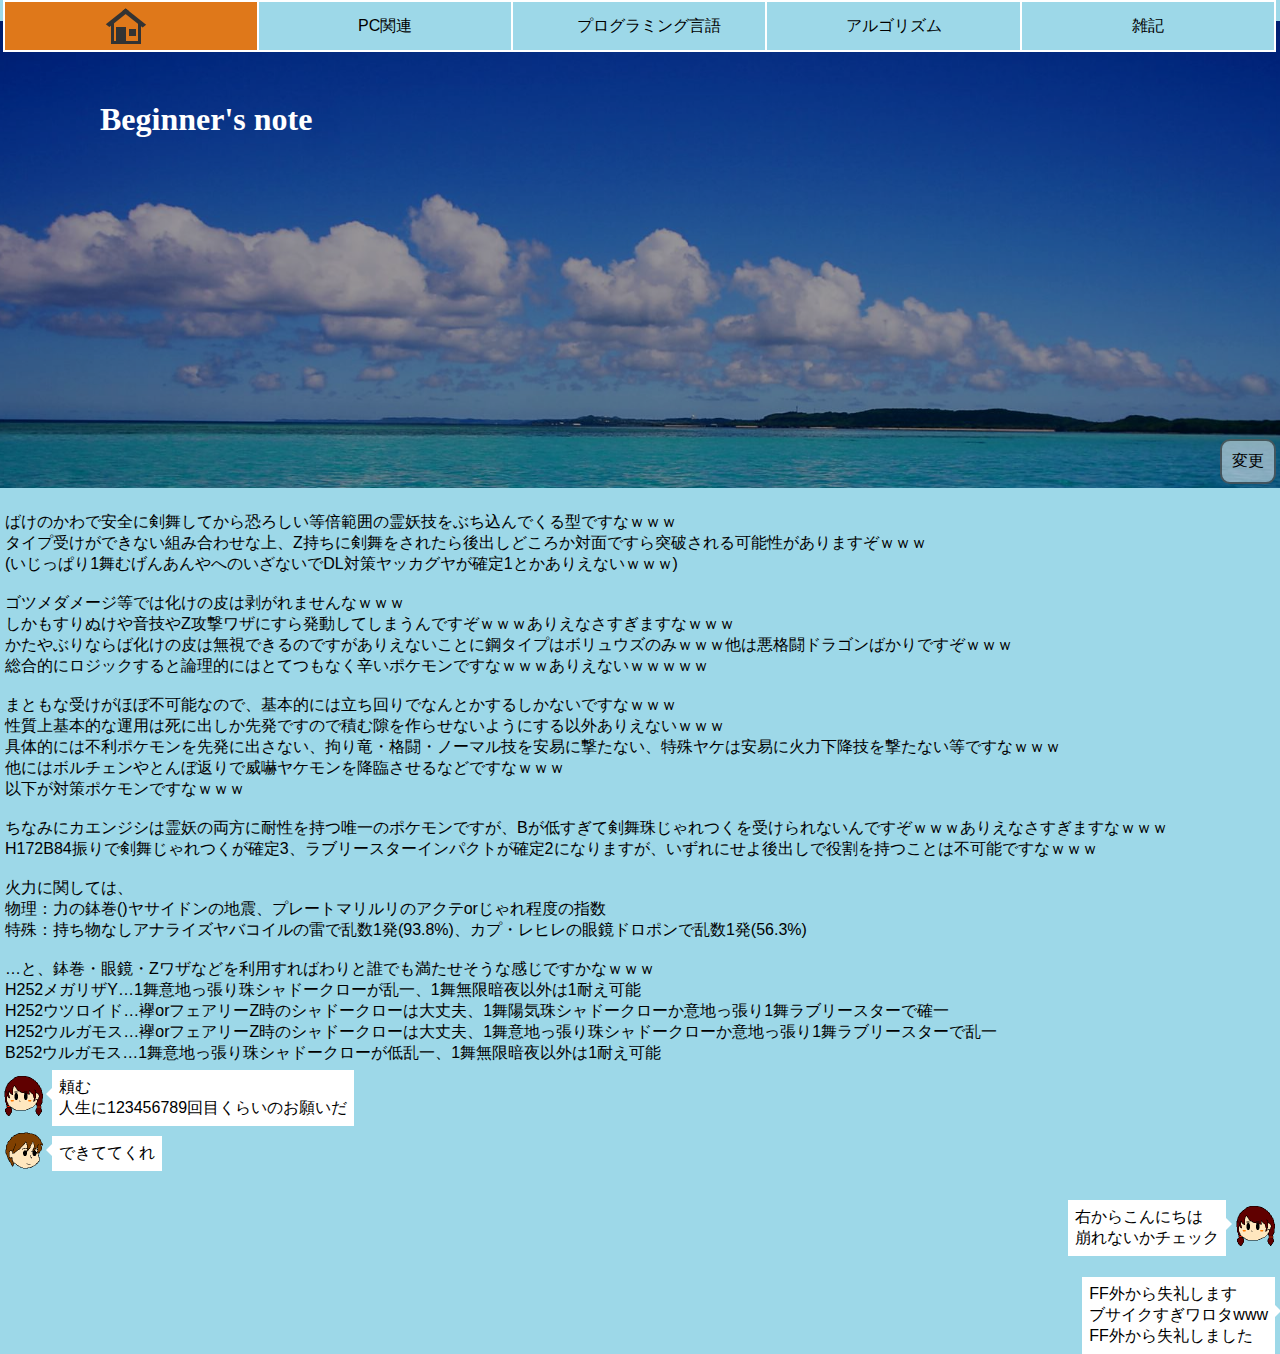
<file: index.html>
<!DOCTYPE html PUBLIC "-//W3C//DTD XHTML 1.0 Strict//EN" "http://www.w3.org/TR/xhtml1/DTD/xhtml1-strict.dtd">
<html lang="ja" xmlns="http://www.w3.org/1999/xhtml">
  <head>
    <meta http-equiv="content-type" content="text/html; charset=utf8">
    <!-- ↓syntaxhighlighter_3.0.83
    <script type="text/javascript" src="syntaxhighlighter_3.0.83/scripts/shCore.js"></script>
    <script type="text/javascript" src="syntaxhighlighter_3.0.83/scripts/shBrushCpp.js"></script>
    <link type="text/css" rel="stylesheet" href="syntaxhighlighter_3.0.83/styles/shCoreDefault.css"/>
    <link type="text/css" rel="stylesheet" href="syntaxhighlighter_3.0.83/styles/shThemeEmacs.css"/>
    <script type="text/javascript">
      SyntaxHighlighter.all();
      SyntaxHighlighter.config.space = ' '; // &nbsp;じゃなく半角スペースにする
    </script>
     ↑syntaxhighlighter_3.0.83 -->
    <!-- ↓cssファイル -->
    <meta http-equiv="content-style-type" content="text/css">
    <link rel="stylesheet" type="text/css" href="css/style.css">
    <link rel="stylesheet" type="text/css" href="css/dropdown.css">
    <!-- ↑css -->
    <!-- ↓js -->
    <script type="text/javascript" src="js/jquery-3.2.1.min.js"></script>
    <script type="text/javascript" src="js/script.js"></script>
    <script type="text/javascript" src="js/menue.js"></script>
    <!-- ↑js -->
    <title>初心者の備忘録</title>
  </head>
  <body> <!-- link="tomato" vlink="orchid" alink="hotpink" -->
      <div class="fixed-bg" style="position:relative;"><!--style="border: solid 1px rgb(157, 216, 232);"-->
        <h1 style="color:rgb(255, 255, 255); padding:80px 80px 350px 100px; background-color:rgba(0, 0, 0, 0.4); font-family:fantasy;">Beginner's note</h1>

        <button type="button" onclick="photopick();" class="transbutton" style="position:absolute; bottom: 4px; right:4px;">変更</button>
      </div>
      <script>
        function photopick(){
          var pics=["img/背景/海.jpg","img/背景/船と海辺.jpg","img/背景/夕暮れの山.jpg","img/背景/緑と海.jpg"]; // ,"img/背景/.jpg"
          var pic=pics[Math.floor(Math.random()*pics.length)];
          $(".fixed-bg").css("background-image","url("+pic+")");
        }
        photopick();
      </script>
      <div class="scrollcontents-bg" style=" margin-top:-1px;padding:3px 5px;">
        ばけのかわで安全に剣舞してから恐ろしい等倍範囲の霊妖技をぶち込んでくる型ですなｗｗｗ <br>
        タイプ受けができない組み合わせな上、Z持ちに剣舞をされたら後出しどころか対面ですら突破される可能性がありますぞｗｗｗ<br>
        (いじっぱり1舞むげんあんやへのいざないでDL対策ヤッカグヤが確定1とかありえないｗｗｗ)<br><br>

        ゴツメダメージ等では化けの皮は剥がれませんなｗｗｗ <br>
        しかもすりぬけや音技やZ攻撃ワザにすら発動してしまうんですぞｗｗｗありえなさすぎますなｗｗｗ <br>
        かたやぶりならば化けの皮は無視できるのですがありえないことに鋼タイプはボリュウズのみｗｗｗ他は悪格闘ドラゴンばかりですぞｗｗｗ <br>
        総合的にロジックすると論理的にはとてつもなく辛いポケモンですなｗｗｗありえないｗｗｗｗｗ<br><br>

        まともな受けがほぼ不可能なので、基本的には立ち回りでなんとかするしかないですなｗｗｗ <br>
        性質上基本的な運用は死に出しか先発ですので積む隙を作らせないようにする以外ありえないｗｗｗ <br>
        具体的には不利ポケモンを先発に出さない、拘り竜・格闘・ノーマル技を安易に撃たない、特殊ヤケは安易に火力下降技を撃たない等ですなｗｗｗ <br>
        他にはボルチェンやとんぼ返りで威嚇ヤケモンを降臨させるなどですなｗｗｗ <br>
        以下が対策ポケモンですなｗｗｗ<br><br>

        ちなみにカエンジシは霊妖の両方に耐性を持つ唯一のポケモンですが、Bが低すぎて剣舞珠じゃれつくを受けられないんですぞｗｗｗありえなさすぎますなｗｗｗ <br>
        H172B84振りで剣舞じゃれつくが確定3、ラブリースターインパクトが確定2になりますが、いずれにせよ後出しで役割を持つことは不可能ですなｗｗｗ<br><br>
        火力に関しては、 <br>
        物理：力の鉢巻()ヤサイドンの地震、プレートマリルリのアクテorじゃれ程度の指数 <br>
        特殊：持ち物なしアナライズヤバコイルの雷で乱数1発(93.8%)、カプ・レヒレの眼鏡ドロポンで乱数1発(56.3%)<br><br>

        …と、鉢巻・眼鏡・Zワザなどを利用すればわりと誰でも満たせそうな感じですかなｗｗｗ<br>

        H252メガリザY…1舞意地っ張り珠シャドークローが乱一、1舞無限暗夜以外は1耐え可能<br>
        H252ウツロイド…襷orフェアリーZ時のシャドークローは大丈夫、1舞陽気珠シャドークローか意地っ張り1舞ラブリースターで確一<br>
        H252ウルガモス…襷orフェアリーZ時のシャドークローは大丈夫、1舞意地っ張り珠シャドークローか意地っ張り1舞ラブリースターで乱一<br>
        B252ウルガモス…1舞意地っ張り珠シャドークローが低乱一、1舞無限暗夜以外は1耐え可能<br>
      </div>
      <script type="text/javascript">
        photo(1,"頼む<br>人生に123456789回目くらいのお願いだ");
        photo(0,"できててくれ");
        photo(1,"右からこんにちは<br>崩れないかチェック","","r");
      </script>
      <div class="balloonr"><span>FF外から失礼します<br>ブサイクすぎワロタwww<br>FF外から失礼しました</span></div>
      <div style="clear:both;"></div>
    <script>
      dropdown();
    </script>
  </body>
</html>
</file>
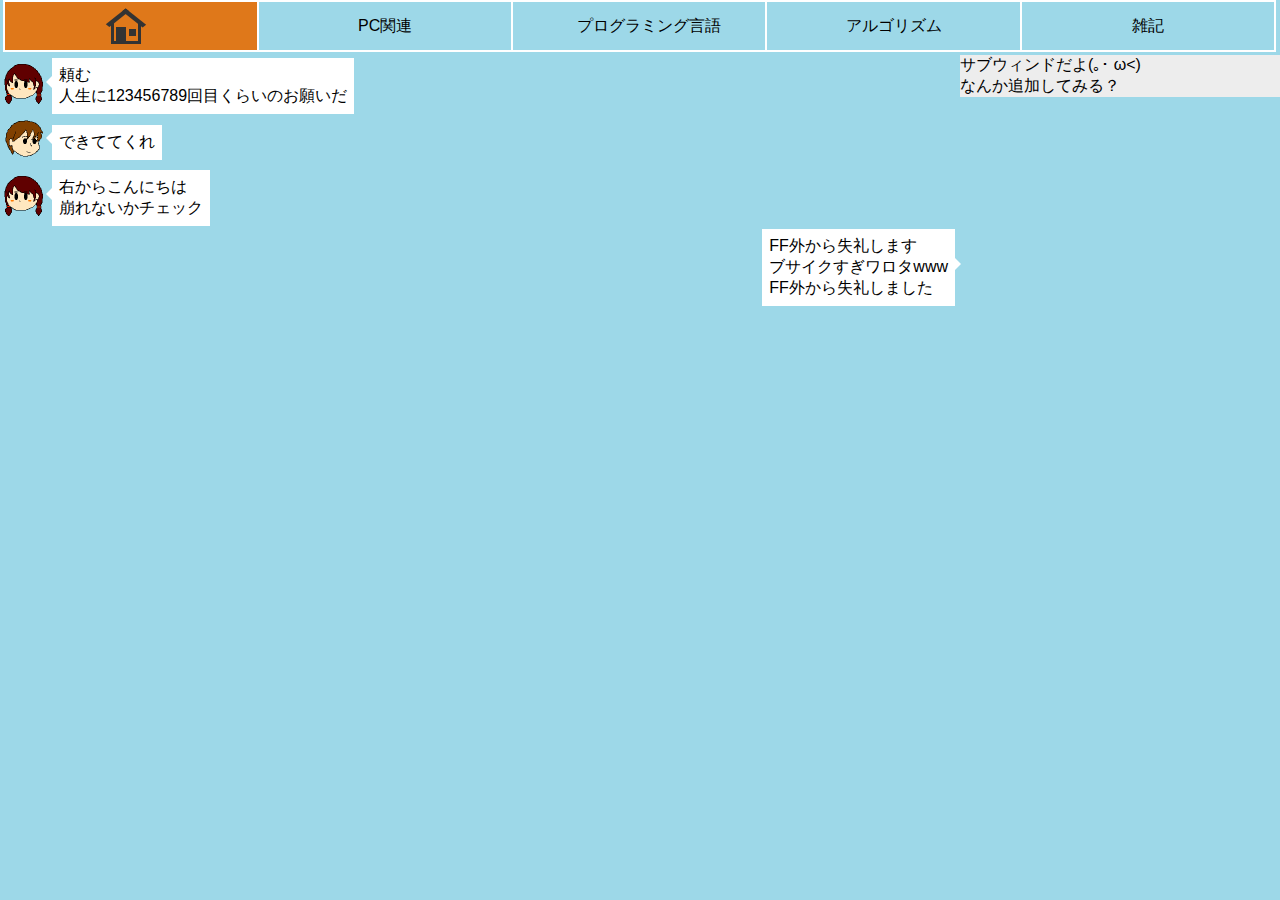
<file: c/c0.html>
<!DOCTYPE html PUBLIC "-//W3C//DTD XHTML 1.0 Strict//EN" "http://www.w3.org/TR/xhtml1/DTD/xhtml1-strict.dtd">
<html lang="ja" xmlns="http://www.w3.org/1999/xhtml">
  <head>
    <meta http-equiv="content-type" content="text/html; charset=utf8">
    <!-- ↓syntaxhighlighter_3.0.83
    <script type="text/javascript" src="../syntaxhighlighter_3.0.83/scripts/shCore.js"></script>
    <script type="text/javascript" src="../syntaxhighlighter_3.0.83/scripts/shBrushCpp.js"></script>
    <link type="text/css" rel="stylesheet" href="../syntaxhighlighter_3.0.83/styles/shCoreDefault.css"/>
    <link type="text/css" rel="stylesheet" href="../syntaxhighlighter_3.0.83/styles/shThemeEmacs.css"/>
    <script type="text/javascript">
      SyntaxHighlighter.all();
      SyntaxHighlighter.config.space = ' '; // &nbsp;じゃなく半角スペースにする
    </script>
     ↑syntaxhighlighter_3.0.83 -->
    <!-- ↓cssファイル -->
    <meta http-equiv="content-style-type" content="text/css">
    <link rel="stylesheet" type="text/css" href="../css/style.css">
    <link rel="stylesheet" type="text/css" href="../css/dropdown.css">
    <!-- ↑css -->
    <!-- ↓js -->
    <script type="text/javascript" src="../js/jquery-3.2.1.min.js"></script>
    <script type="text/javascript" src="../js/script.js"></script>
    <script type="text/javascript" src="../js/menue.js"></script>
    <!-- ↑js -->
    <title>吹き出し</title>
  </head>
  <body> <!-- link="tomato" vlink="orchid" alink="hotpink" -->

    <div id="mainWrap"> <!-- ↓メインウィンドウ -->

      <script type="text/javascript">
        photo(1,"頼む<br>人生に123456789回目くらいのお願いだ","c");
        photo(0,"できててくれ","c");
        photo(1,"右からこんにちは<br>崩れないかチェック","r","c");
      </script>
      <div class="balloonr"><span>FF外から失礼します<br>ブサイクすぎワロタwww<br>FF外から失礼しました</span></div>
      <div style="clear:both;"></div>

    </div> <!-- ↑メインウィンドウ -->
    <div id="sideWrap"> <!-- ↓サブウィンドウ -->
      サブウィンドだよ(｡･ ω<)ゞ<br>
      なんか追加してみる？
    </div> <!-- ↑サブウィンドウ -->
    <script>
      dropdown("c");
    </script>
  </body>
</html>
</file>
<file: css/style.css>
/* フォントの設定(参考:http://hikineet.com/font-family/) */
body {
    font-family: "游ゴシック Medium", "游ゴシック体", "Yu Gothic Medium", YuGothic, "ヒラギノ角ゴ ProN", "Hiragino Kaku Gothic ProN", "メイリオ", Meiryo, "ＭＳ Ｐゴシック", "MS PGothic", sans-serif;
    background-color: rgb(157, 216, 232);
    margin: 0;
}
#mainWrap { width:75%; float:left; margin-top: 55px;}
#sideWrap { width:25%; float:right; background-color: rgb(237, 237, 237); margin-top: 55px;}

.transbutton{
  display:block;
  color: black;
  background: rgba(255, 255, 255, 0.5);
  border: solid 2px rgba(0, 0, 0, 0.5);
  border-radius: 10px;
  padding:10px;
  font-size: medium;
}
.transbutton:hover{
  color: rgba(255, 255, 255, 1);
  background: rgba(0, 0, 0, 0.5);
  border: solid 2px rgba(255, 255, 255, 0.5);
}
/* ↓吹きだし */
/*
使用例
<div class="balloonr"><span>文</span></div>
<div style="clear:both;"></div> <!-- ←続けた時にレイアウトが崩れないために必要 -->
*/
.balloonl {
  display: inline-block;
  background-color: #fff;
  padding: 7px;
  margin-left: 5px;
  position: relative;
}
.balloonl:after {
  border-right: 6px solid #fff;
  border-top: 6px solid transparent;
  border-bottom: 6px solid transparent;
  content: '';
  margin-top: -10px;
  position: absolute;
  left: -6px;
  top: 50%;
}
.balloonr {
  display: inline-block;
  background-color: #fff;
  padding: 7px;
  margin-right: 5px;
  position: relative;
  float: right;
}
.balloonr:after {
  border-left: 6px solid #fff;
  border-top: 6px solid transparent;
  border-bottom: 6px solid transparent;
  content: '';
  margin-top: -10px;
  position: absolute;
  right: -6px;
  top: 50%;
}
/* ↑吹き出し */

/* ↓背景固定でスクロールすると文字だけ移動するようなやつ(圧倒的語彙力) */
/* 参考 : http://coliss.com/articles/build-websites/operation/css/css-alternate-fixed-scroll-backgrounds-by-codyhouse.html
   サンプル:
  <!-- boederの色をbodyに合わせる h1のpaddingで適当に画面調節 -->
  <div class="fixed-bg" style="background-image: url('画像のパス'); border: solid 1px rgb(157, 216, 232);">
    <h1 style="color:rgb(255, 255, 255); padding:80px 80px 350px 100px;">heading</h1>
  </div>
  <div class="scrollcontents-bg" style="background-color:rgb(230, 184, 151); margin-top:-1px;"> <!-- 色は好みで -->
    内容
  </div>
  このすぐ次にこれと同じやつするなら、border-bottom: solid 1px (bodyの色); border-top: solid 1px (上のコンテンツの色);
  みたいなので調整してね(｡･ ω<)ゞ
*/
.fixed-bg {
    min-height: 100%;
    margin:0;
    top: 0;
    background-size: cover;
    background-attachment: fixed;
    background-repeat: no-repeat;
    background-position: center center;
}
.fixed-backg.bgimg-1 { background-image: url("../img/海.jpeg"); }
.fixed-backg.bgimg-2 { background-image: url("../img/ミミッキュ.png"); }
.scrollcontents-bg { min-height: 100%; } /* ←スクロールするコンテンツ */
/* ↑背景固定でスクロールすると文字だけ移動するようなやつ(圧倒的語彙力) */
</file>
<file: css/dropdown.css>
/* ↓ドロップダウン */
nav {
    width:100%;
    top:0;
    margin-top:0;
    margin-left: 3px;
    clear:both;
    position:fixed;
}
/* 参考 : http://www.nxworld.net/tips/css-simple-hoverable-dropdown.html */
nav ul {
	position: relative;
	margin: 0;
	padding: 0;
	list-style: none;

}
nav ul::after {
	display: block;
	clear: both;
	content: '';
}
nav ul li {

  background-color: rgb(157, 216, 232);
	width: 19.7%; /* ←親の幅 */
	text-align: center;
	position: relative;
	float: left;
	border: 2px solid white;
}
nav ul li:not(:first-child) {
	border-left: none;
}

nav ul li a {
	display: inline-block;
	padding: 1em 4em;
	color: black;
	line-height: 1;
	text-align: center;
	text-decoration: none;
	white-space: nowrap;
}
nav ul li:hover {
	background-color: rgb(92, 169, 189);
}
ul li:hover > ul {
	display: block;
}
nav ul ul {
	width: 100%;
	display: none;
	position: absolute;
	top: 100%;
	left: -2px;
}
nav ul ul li {
	width: 100%;
	float: none;
	margin: 0;
}
nav ul ul li:not(:first-child) {
	border: 2px solid #fff;
	border-top: none;
}
nav ul ul ul {
	position: absolute;
	top: -2px;
	left: 100%;
}
nav li ul li ul:before {
  position: absolute;
  content: "";
  top: 21px;
  left: -10px;
  width: 0;
  height: 0;
  border: 5px solid transparent;
  border-left-color: white;
}


/* ↓ホームのcss */
.demoSpan1{display:block;position:relative;margin-left: 40%; top: 4px}
.demoSpan1:before{content:''; height:20px; width:24px; display:block; border:3px #333 solid; border-top:0; position:absolute; top:15px; left:5px;}
.demoSpan1:after{content:''; height:16px; width:10px; display:block; position:absolute; top:21px; left:10px; background:#333;}
.demoSpan2:before{content:''; height:7px; width:7px; display:block; position:absolute; top:23px; left:23px; background:#333;}
.demoSpan2:after{content:''; height:24px; width:23px; border-top:5px #333 solid; border-right:5px #333 solid; position:absolute; top:4px; left:6px; transform:scale(1,0.8) rotate(-45deg);-webkit-transform:scale(1,0.8) rotate(-45deg);-moz-transform:scale(1,0.8) rotate(-45deg);-o-transform:scale(1,0.8) rotate(-45deg);-ms-transform:scale(1,0.8) rotate(-45deg);}
/* ↑ */
#gohome{background-color:rgb(223, 120, 26);}
#gohome:hover{ background-color: rgb(237, 168, 64);}
</file>
